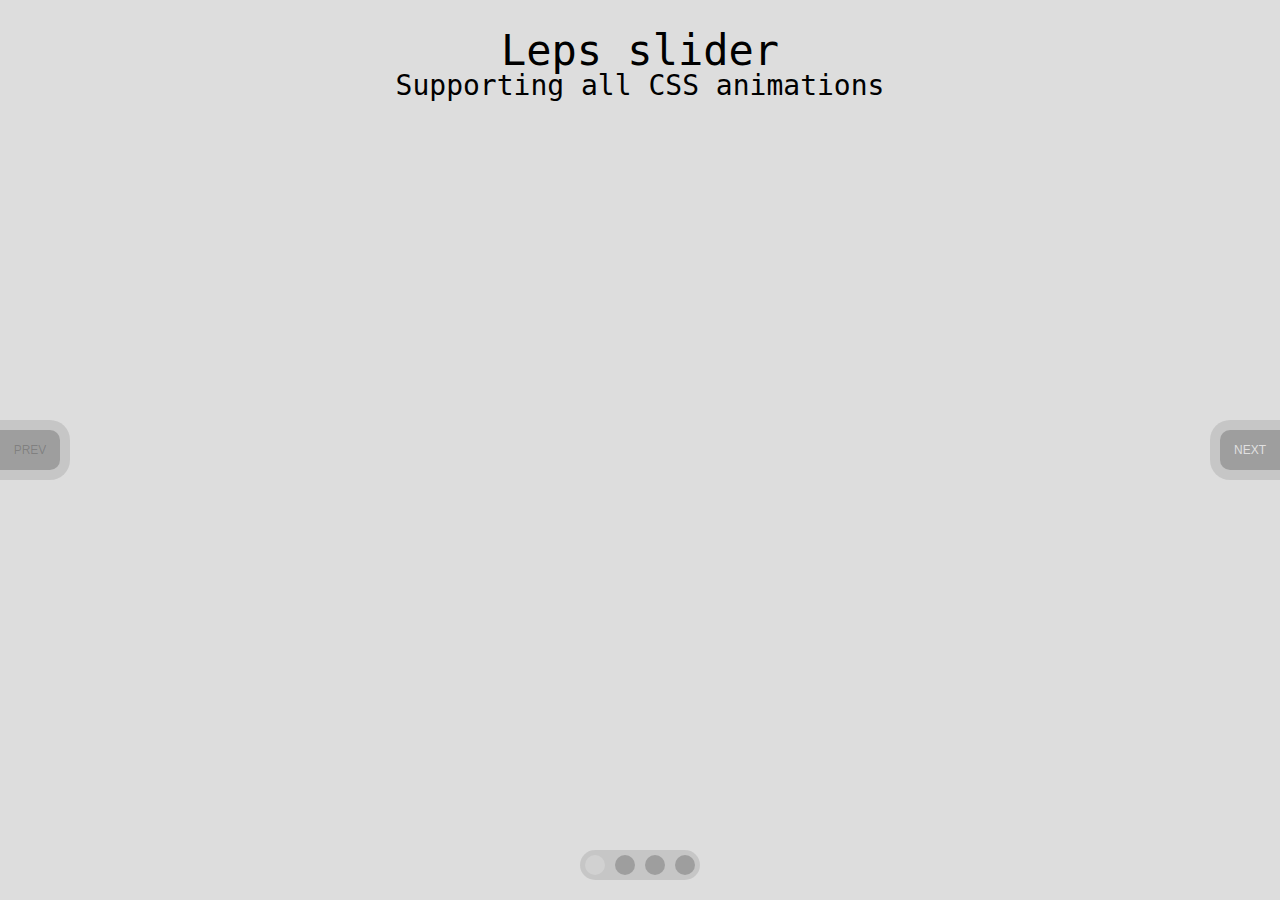
<file: example/index.html>
<html>
    <head>
        <style type="text/css">
            
        </style>
        <link rel="stylesheet" type="text/css" href="../css/leps-slider.css">
        <link rel="stylesheet" type="text/css" href="example.css">
        <script type="text/javascript" src="../js/leps-slider.js"></script>
    </head>
    <body>
        <div id="leps-slider">
            <div class="color-3">
                <h1>Leps slider</h1>
                <h2>Supporting all CSS animations</h2>
            </div>
            <div>
                <img src="slide-1.jpg" class="strech">
            </div>
            <div>
                <img src="slide-2.jpg" class="strech">
            </div>
            <div>
                <img src="slide-3.jpg" class="strech">
            </div>
        </div>
        <script type="text/javascript">
            var slider1 = null;
            var slider2 = null;
            function demo1 () {
                if (slider2 != undefined) {
                    slider2.destroy();
                }
                slider1 = new lepsSlider();
            }
            function demo2 () {
                if (slider1 != undefined) {
                    slider1.destroy();
                }
                slider2 = new lepsSlider({
                    wrapper: '#second-slider',
                    animation: 'slide'
                });
            }
            demo1();
        </script>
    </body>
</html>
</file>
<file: example/example.css>
html, body
{
    height: 100%;
    padding: 0;
    margin: 0;
}
#leps-slider
{
    width: 100%;
    height: 100%;
}
#leps-slider div
{
    height: 100%;
    overflow: hidden;
    font-family: monospace;
}
#leps-slider div h1
{
    font-size: 42px;
    text-align: center;
    line-height: 42px;
    padding-top: 30px;
}
#leps-slider div h2
{
    font-size: 28px;
    text-align: center;
}
#leps-slider ul.demos
{
    display: inline-block;
    font-size: 18px;
    color: #09c;
    padding: 20px;
}
#leps-slider ul.demos li
{
    display: inline-block;
}
#leps-slider div img
{
    width: 100%;
    height: auto;
}

#second-slider
{
    width: 640px;
    height: 640px !important;
    margin: 0 auto;
}
.color-1
{
    background-color: #aaa;
}
.color-2
{
    background-color: #999;
}
.color-3
{
    background-color: #ddd;
}
.color-4
{
    background-color: #eee;
}
</file>
<file: css/leps-slider.css>
/* line 1, ../sass/_reset.scss */
html, body, div, span, object, iframe,
h1, h2, h3, h4, h5, h6, p, blockquote, pre,
a, abbr, acronym, address, big, cite, code,
del, dfn, em, img, ins, kbd, q, samp,
small, strike, strong, sub, sup, tt, var,
b, i,
dl, dt, dd, ol, ul, li,
fieldset, form, label, legend,
table, caption, tbody, tfoot, thead, tr, th, td,
article, aside, canvas, details, embed,
figure, figcaption, footer, header, hgroup, nav, output, ruby, section,
time, mark, audio, video {
  margin: 0;
  padding: 0;
  border: 0;
  font: inherit;
  font-size: 100%;
  vertical-align: baseline;
}

/* line 22, ../../../../../Ruby193/lib/ruby/gems/1.9.1/gems/compass-core-1.0.1/stylesheets/compass/reset/_utilities.scss */
/* line 22, ../sass/_reset.scss */
html {
  line-height: 1;
}

/* line 24, ../../../../../Ruby193/lib/ruby/gems/1.9.1/gems/compass-core-1.0.1/stylesheets/compass/reset/_utilities.scss */
/* line 27, ../sass/_reset.scss */
ol, ul {
  list-style: none;
}

/* line 26, ../../../../../Ruby193/lib/ruby/gems/1.9.1/gems/compass-core-1.0.1/stylesheets/compass/reset/_utilities.scss */
/* line 32, ../sass/_reset.scss */
table {
  border-collapse: collapse;
  border-spacing: 0;
}

/* line 28, ../../../../../Ruby193/lib/ruby/gems/1.9.1/gems/compass-core-1.0.1/stylesheets/compass/reset/_utilities.scss */
/* line 38, ../sass/_reset.scss */
caption, th, td {
  text-align: left;
  font-weight: normal;
  vertical-align: middle;
}

/* line 30, ../../../../../Ruby193/lib/ruby/gems/1.9.1/gems/compass-core-1.0.1/stylesheets/compass/reset/_utilities.scss */
/* line 45, ../sass/_reset.scss */
q, blockquote {
  quotes: none;
}

/* line 103, ../../../../../Ruby193/lib/ruby/gems/1.9.1/gems/compass-core-1.0.1/stylesheets/compass/reset/_utilities.scss */
/* line 49, ../sass/_reset.scss */
q:before, q:after, blockquote:before, blockquote:after {
  content: "";
  content: none;
}

/* line 32, ../../../../../Ruby193/lib/ruby/gems/1.9.1/gems/compass-core-1.0.1/stylesheets/compass/reset/_utilities.scss */
/* line 55, ../sass/_reset.scss */
a img {
  border: none;
}

/* line 116, ../../../../../Ruby193/lib/ruby/gems/1.9.1/gems/compass-core-1.0.1/stylesheets/compass/reset/_utilities.scss */
/* line 60, ../sass/_reset.scss */
article, aside, details, figcaption, figure, footer, header, hgroup, nav, section {
  display: block;
}

/*====== main colors ======= */
/* line 4, ../sass/_base.scss */
*,
:before,
:after {
  -moz-box-sizing: border-box;
  -webkit-box-sizing: border-box;
  box-sizing: border-box;
  outline: none;
}

/* line 11, ../sass/_base.scss */
* html .clearfix {
  /* IE6 */
  zoom: 1;
}

/* line 16, ../sass/_base.scss */
*:first-child + html.clearfix {
  /* IE7 */
  zoom: 1;
}

/* line 22, ../sass/_base.scss */
.hidden {
  display: none !important;
}

/* line 11, ../sass/leps-slider.scss */
.lep-slider-wrapper {
  position: relative;
  overflow: hidden;
  /**
   *
   * Navigator
   *
   **/
  /**
   *
   * Directors
   *
   **/
}
/* line 15, ../sass/leps-slider.scss */
.lep-slider-wrapper .slides-container {
  position: relative;
  height: 100%;
  width: auto;
  -moz-transition: inherit;
  -o-transition: inherit;
  -webkit-transition: inherit;
  transition: inherit;
  z-index: 1;
}
/* line 29, ../sass/leps-slider.scss */
.lep-slider-wrapper.leps-type-fade > .slides-container > .slide-item {
  position: absolute;
  height: 100%;
  width: 100%;
  left: 0;
  top: 0;
}
/* line 45, ../sass/leps-slider.scss */
.lep-slider-wrapper.leps-type-fade > .slides-container > .slide-item {
  float: left;
  height: 100%;
  opacity: 0;
  -moz-transition: inherit;
  -o-transition: inherit;
  -webkit-transition: inherit;
  transition: inherit;
}
/* line 51, ../sass/leps-slider.scss */
.lep-slider-wrapper.leps-type-fade > .slides-container > .slide-item.leps-active-slide {
  opacity: 1;
  z-index: 9999;
}
/* line 65, ../sass/leps-slider.scss */
.lep-slider-wrapper .leps-navigator {
  position: absolute;
  left: 50%;
  bottom: 20px;
  -moz-transform: translateX(-50%);
  -ms-transform: translateX(-50%);
  -webkit-transform: translateX(-50%);
  transform: translateX(-50%);
  display: block;
  height: 30px;
  border-radius: 15px;
  background-color: rgba(0, 0, 0, 0.1);
  z-index: 9999;
}
/* line 76, ../sass/leps-slider.scss */
.lep-slider-wrapper .leps-navigator > li {
  display: block;
  width: 20px;
  height: 20px;
  background-color: rgba(0, 0, 0, 0.2);
  float: left;
  border-radius: 10px;
  margin: 5px;
}
/* line 85, ../sass/leps-slider.scss */
.lep-slider-wrapper .leps-navigator > li a {
  display: block;
  width: 100%;
  height: 100%;
  cursor: pointer;
}
/* line 92, ../sass/leps-slider.scss */
.lep-slider-wrapper .leps-navigator > li.active {
  background-color: rgba(255, 255, 255, 0.2);
  cursor: auto;
}
/* line 106, ../sass/leps-slider.scss */
.lep-slider-wrapper .leps-directives {
  font-family: sans-serif;
  color: rgba(255, 255, 255, 0.7);
}
/* line 110, ../sass/leps-slider.scss */
.lep-slider-wrapper .leps-directives li {
  position: absolute;
  display: block;
  width: 70px;
  height: 60px;
  background: rgba(0, 0, 0, 0.1);
  z-index: 9999;
  -webkit-user-select: none;
  -moz-user-select: none;
  -ms-user-select: none;
}
/* line 121, ../sass/leps-slider.scss */
.lep-slider-wrapper .leps-directives li a {
  display: block;
  background-color: rgba(0, 0, 0, 0.2);
  height: 40px;
  width: 60px;
  text-transform: uppercase;
  font-size: 12px;
  line-height: 40px;
  text-align: center;
  cursor: pointer;
}
/* line 133, ../sass/leps-slider.scss */
.lep-slider-wrapper .leps-directives li.leps-next {
  right: 0;
  top: 50%;
  -moz-transform: translateY(-50%);
  -ms-transform: translateY(-50%);
  -webkit-transform: translateY(-50%);
  transform: translateY(-50%);
  border-radius: 20px 0 0 20px;
}
/* line 139, ../sass/leps-slider.scss */
.lep-slider-wrapper .leps-directives li.leps-next a {
  border-radius: 10px 0 0 10px;
  margin: 10px 0 0 10px;
}
/* line 145, ../sass/leps-slider.scss */
.lep-slider-wrapper .leps-directives li.leps-prev {
  left: 0;
  top: 50%;
  -moz-transform: translateY(-50%);
  -ms-transform: translateY(-50%);
  -webkit-transform: translateY(-50%);
  transform: translateY(-50%);
  border-radius: 0 20px 20px 0;
}
/* line 151, ../sass/leps-slider.scss */
.lep-slider-wrapper .leps-directives li.leps-prev a {
  border-radius: 0 10px 10px 0;
  margin: 10px 10px 0 0;
}
/* line 157, ../sass/leps-slider.scss */
.lep-slider-wrapper .leps-directives li.leps-inactive {
  pointer-events: none;
  color: rgba(0, 0, 0, 0.2);
}
</file>
